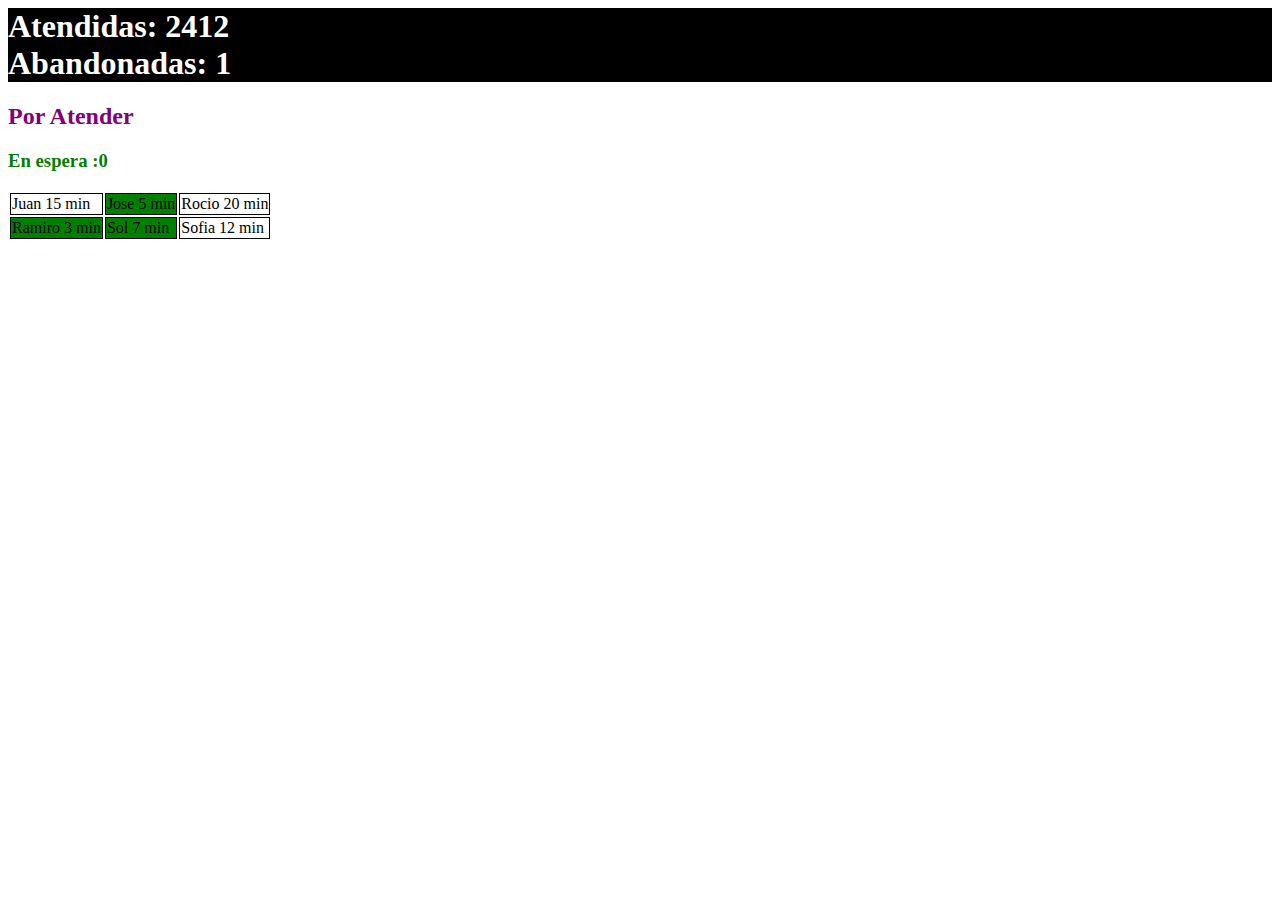
<file: index.html>
<html>
	<head>
	   <LINK REL=StyleSheet HREF="estilos.css" Type="text/css"
	         MEDIA=screen>
	</head>
	<body>
		<h1>Atendidas: 2412 <br>Abandonadas: 1</h1>
		<h2>Por Atender</h2>
		<h3>En espera :0</h3>
     <table>
         <tr>
            <td class="rojo">
               Juan 15 min
            </td>
            <td class="verde">
               Jose 5 min
            </td>
            <td class="rojo">
               Rocio 20 min
            </td>
         </tr>
         <tr>
            <td class="verde">
               Ramiro 3 min
            </td>
            <td class="verde">
               Sol 7 min
            </td>
            <td class="rojo">
               Sofia 12 min
            </td>
         </tr>
      </table>
      <script>
      	alert("Hola");
      </script>
	</body>
</html>
</file>
<file: estilos.css>
h1{
   background : Black;
   color: white;
  }
  #amarillo{
           color yellow;
           }
  #rojo{
        color red;
	}	      		
	h2{
           color : purple;
	   }
	 h3{ 
             color : green;
	    }
  td{
     border: 1px solid black
    }
  .verde{
         background-color: green;    
        }
</file>
